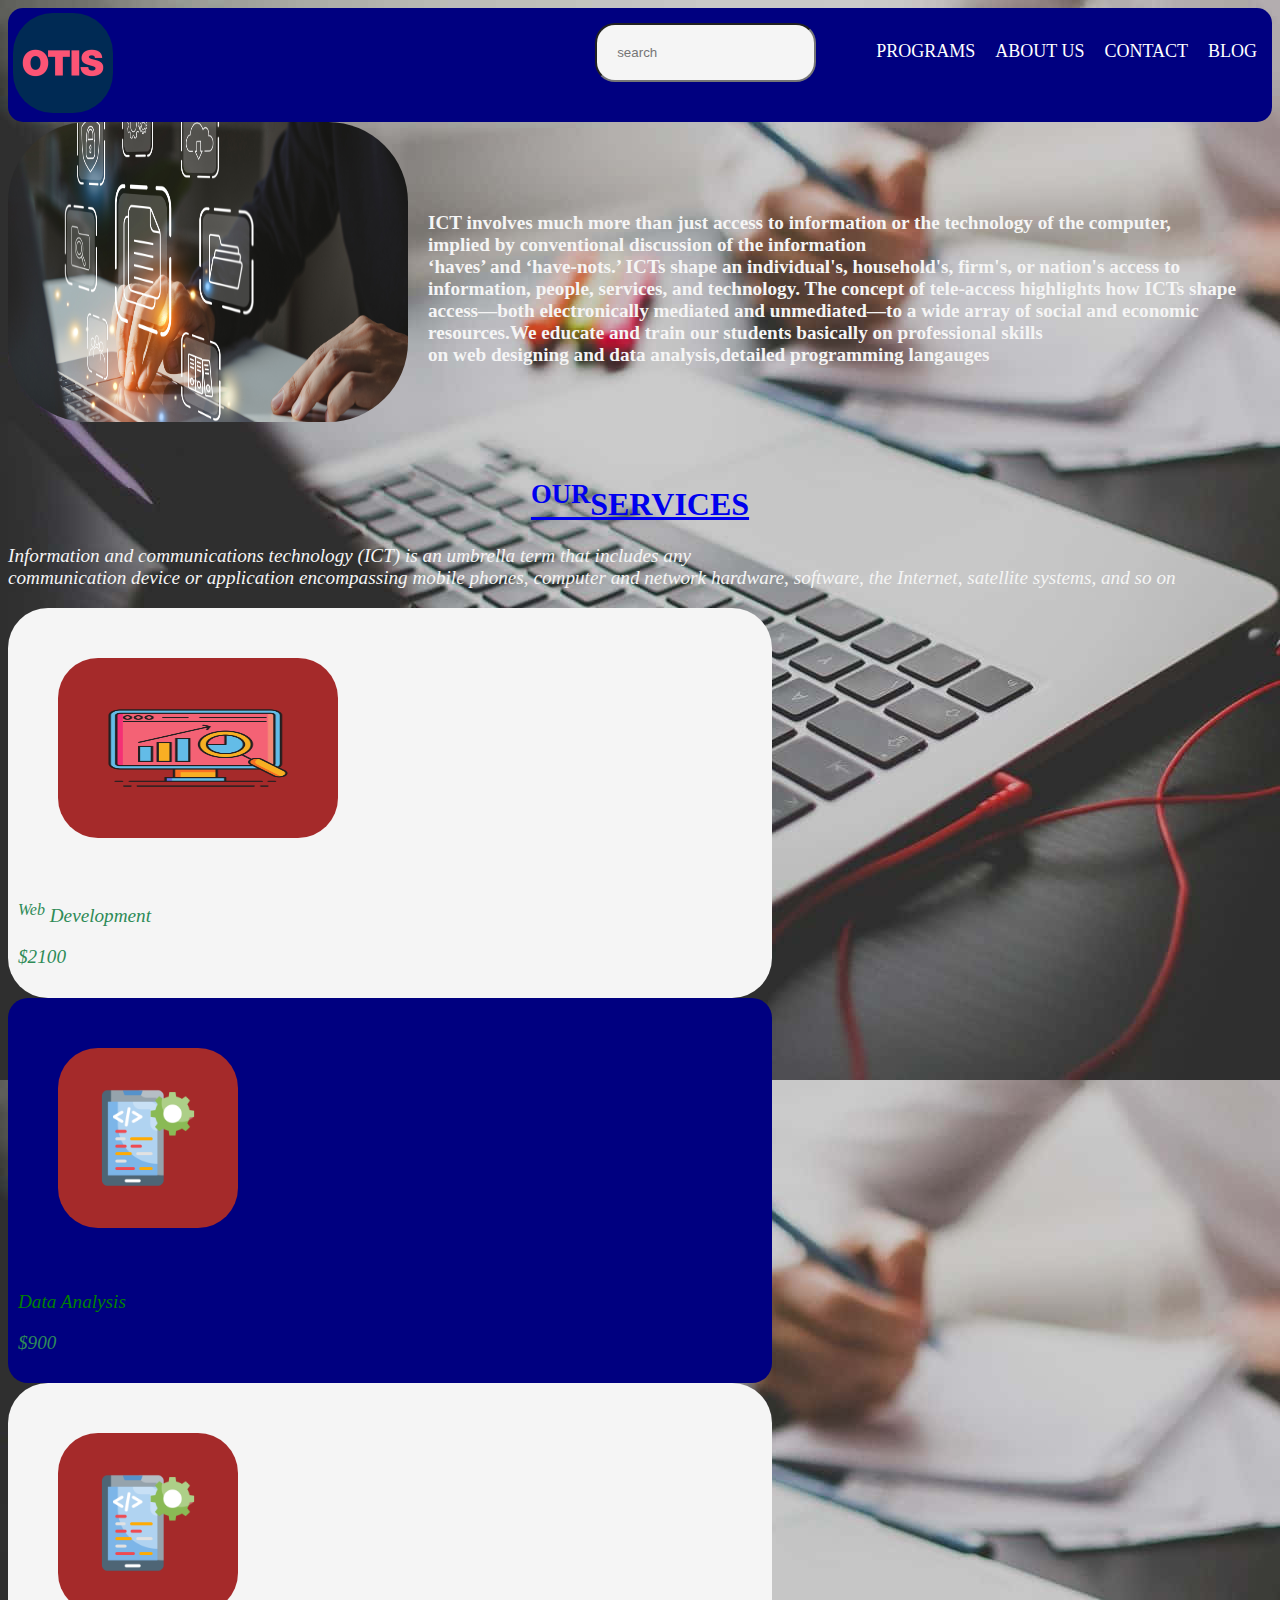
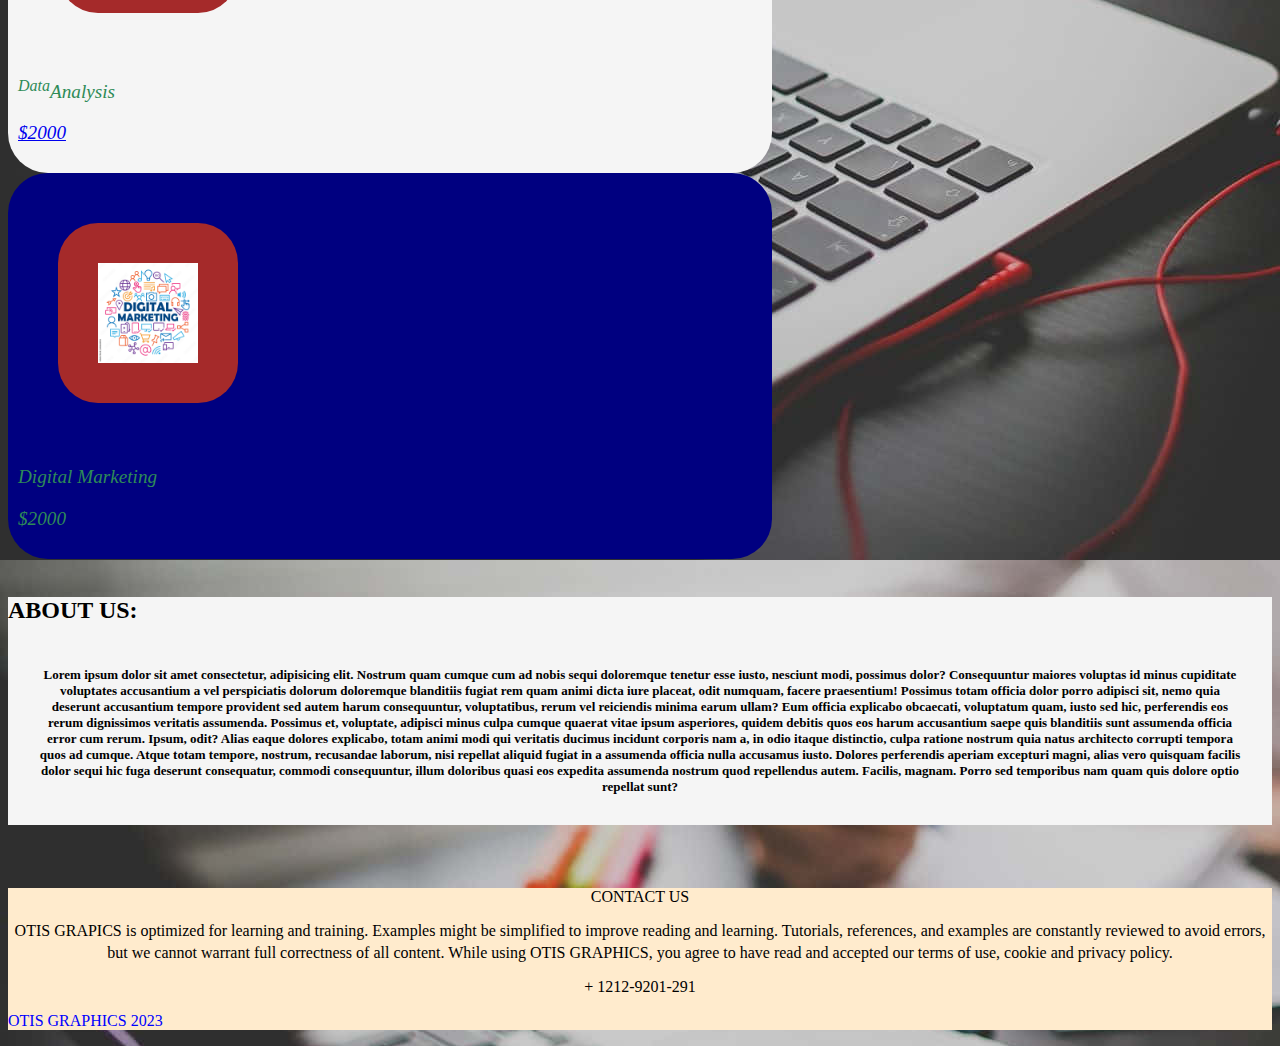
<file: index.html>
<!DOCTYPE html>
<html lang="en">
<head>
    <link rel="stylesheet" href="project.css">
    <meta charset="UTF-8">
    <meta name="viewport" content="width=device-width, initial-scale=1.0">
    <title>ICT DEVELOPMENT</title>
    <link rel="stylesheet" href="https://cdnjs.cloudflare.com/ajax/libs/font-awesome/6.5.1/css/all.min.css" integrity="sha512-DTOQO9RWCH3ppGqcWaEA1BIZOC6xxalwEsw9c2QQeAIftl+Vegovlnee1c9QX4TctnWMn13TZye+giMm8e2LwA==" crossorigin="anonymous" referrerpolicy="no-referrer" />
</head>
<body>
    <div class="menu">
        <nav class="first">
            <img src="otis.jpeg" alt="" width="100px" height="100px"> 
            <ul class="second">
                    <li><a href="Program">PROGRAMS</a></li>
                    <li><a href="about">ABOUT US</a></li>
                    <li><a href="conact">CONTACT</a></li>
                    <li><a href="BLOG">BLOG</a></li>
                        <div class="sub-menu">
                            <!-- <ul>
                                <li>FACEBOOK</li>
                                    <li>TWITTER</li>
                            </ul>
                        </div>
                        </li> -->

                    </div>

                
            </ul>
            <input class="search" type="text" placeholder="search">
           <!-- <p style="text-align: center; font-size: larger;"><i><b>WEB DEVELOPMENT</b></i></p>  -->
        </nav>
    </div>
    <div class="group1">
        
              <img src="ict.jpg" alt="" width="400px" height="300px">
              <h1 class="first1">ICT involves much more than just access to information or the technology of the computer, <br>implied by conventional discussion of the information <br>
                 ‘haves’ and ‘have-nots.’ ICTs shape an individual's, household's, firm's, or nation's access to information, people, services, and technology. The concept of tele-access highlights how ICTs shape access—both electronically mediated and unmediated—to a wide array of social and economic resources.We educate and train our students basically on professional skills <br> on web designing and data analysis,detailed programming langauges</h1>
              
    </div>
    <br>
    <br>

    <div class="image">
        <h1 style="text-align: center; color: brown;"><a href="OUR SERVICES.HTML"><sup>OUR</sup>SERVICES</a></h1>
       
        <div class="services">
            <p>Information and communications technology (ICT) is an umbrella term that includes any <br>communication device or application encompassing mobile phones, computer and network hardware, software, the Internet, satellite systems, and so on</p>
            <div class="serviceCard4">
                <img style="padding: 40px; margin: 40px;border-radius: 40px;" src="BEST.png" alt="" width="200px" height="100px">
                <p style="color: seagreen;"><i><sup>Web</sup> Development</i></p>
                <p style="color: seagreen;"><i>$2100</i></p>
            </div>
            <div class="serviceCard5">
                <img style="padding: 40px; margin: 40px;border-radius: 40px;" src="app.png" alt="" width="100px" height="100px">
                <p style="color: green;">Data Analysis</p>
                <p style="color: seagreen;">$900</p>
            </div>
            <!-- <div class="serviceCard6">
                <img style="padding: 40px; margin: 40px;border-radius: 40px;" src="app.png" alt="" width="100px" height="100px">
                <p style="color: seagreen;">Data Analysis</p>
                <p style="color: seagreen;">$2000</p>
            </div> -->
            <!-- <div class="serviceCard7">
                <img style="padding: 40px; margin: 40px;border-radius: 40px;" src="BEST.png" alt="" width="100px" height="100px">
                <p style="color: seagreen;font-style:italic;">Web Development</p>
                <p style="color: seagreen;font-style:italic;">$300</p>
            </div> -->
            <div class="serviceCard8">
              <img style="padding: 40px; margin: 40px;border-radius: 40px;" src="app.png" alt="" width="100px" height="100px">
                <p style="color: seagreen;"><i><sup>Data</sup>Analysis</i></p>
                <p style="color: seagreen;"><a href="amount">$2000</a></p>
            </div>
            <div class="serviceCard9">
               <a href="image.html"><img style="padding: 40px; margin: 40px;border-radius: 40px;" src="digital.jpg" alt="" width="100px" height="100px"></a>
                <p style="color: seagreen;">Digital Marketing</p>
                <p style="display: flex;color: seagreen;">$2000</p>
            </div>
           
            



            </div>

    
    <br>
    <div class="About">
    
         
        <h2>ABOUT US:<p>Lorem ipsum dolor sit amet consectetur, adipisicing elit. Nostrum quam cumque cum ad nobis sequi doloremque tenetur esse iusto, nesciunt modi, possimus dolor? Consequuntur maiores voluptas id minus cupiditate voluptates accusantium a vel perspiciatis dolorum doloremque blanditiis fugiat rem quam animi dicta iure placeat, odit numquam, facere praesentium! Possimus totam officia dolor porro adipisci sit, nemo quia deserunt accusantium tempore provident sed autem harum consequuntur, voluptatibus, rerum vel reiciendis minima earum ullam? Eum officia explicabo obcaecati, voluptatum quam, iusto sed hic, perferendis eos rerum dignissimos veritatis assumenda. Possimus et, voluptate, adipisci minus culpa cumque quaerat vitae ipsum asperiores, quidem debitis quos eos harum accusantium saepe quis blanditiis sunt assumenda officia error cum rerum. Ipsum, odit? Alias eaque dolores explicabo, totam animi modi qui veritatis ducimus incidunt corporis nam a, in odio itaque distinctio, culpa ratione nostrum quia natus architecto corrupti tempora quos ad cumque. Atque totam tempore, nostrum, recusandae laborum, nisi repellat aliquid fugiat in a assumenda officia nulla accusamus iusto. Dolores perferendis aperiam excepturi magni, alias vero quisquam facilis dolor sequi hic fuga deserunt consequatur, commodi consequuntur, illum doloribus quasi eos expedita assumenda nostrum quod repellendus autem. Facilis, magnam. Porro sed temporibus nam quam quis dolore optio repellat sunt?</p>



        </h2>





    </div>

       <div class="footer">
        <head>CONTACT US <i class="fa-solid fa-address-book fa-lg" style="color: #74C0FC;"></i> </head>
        <p>OTIS GRAPICS is optimized for learning and training. Examples might be simplified to improve reading and learning.
            Tutorials, references, and examples are constantly reviewed to avoid errors, but we cannot warrant full correctness
            of all content. While using OTIS GRAPHICS<sup><i class="fa-solid fa-registered fa-xs"></i></sup>, you agree to have read and accepted our terms of use, cookie and privacy policy.</p>
            <i class="fa-brands fa-facebook fa-2xl" style="color: #74C0FC;"></i>  <i class="fa-brands fa-x-twitter fa-xl" style="color: #74C0FC;"></i> <i class="fa-brands fa-instagram fa-xl" style="color: #74C0FC;"></i> <i class="fa-brands fa-linkedin fa-xl" style="color: #74C0FC;"></i> <i class="fa-brands fa-yahoo fa-xl" style="color: #74C0FC;"></i>
           <div>
             
            <p><i class="fa-solid fa-phone fa-lg" style="color: #74C0FC;"></i>+ 1212-9201-291</p>

           </div>
        <p style="color: blue; text-align:justify;">OTIS GRAPHICS 2023 <i class="fa-solid fa-copyright" style="color: #74C0FC;"></i></P>
    </div>

</body>
</html>
</file>
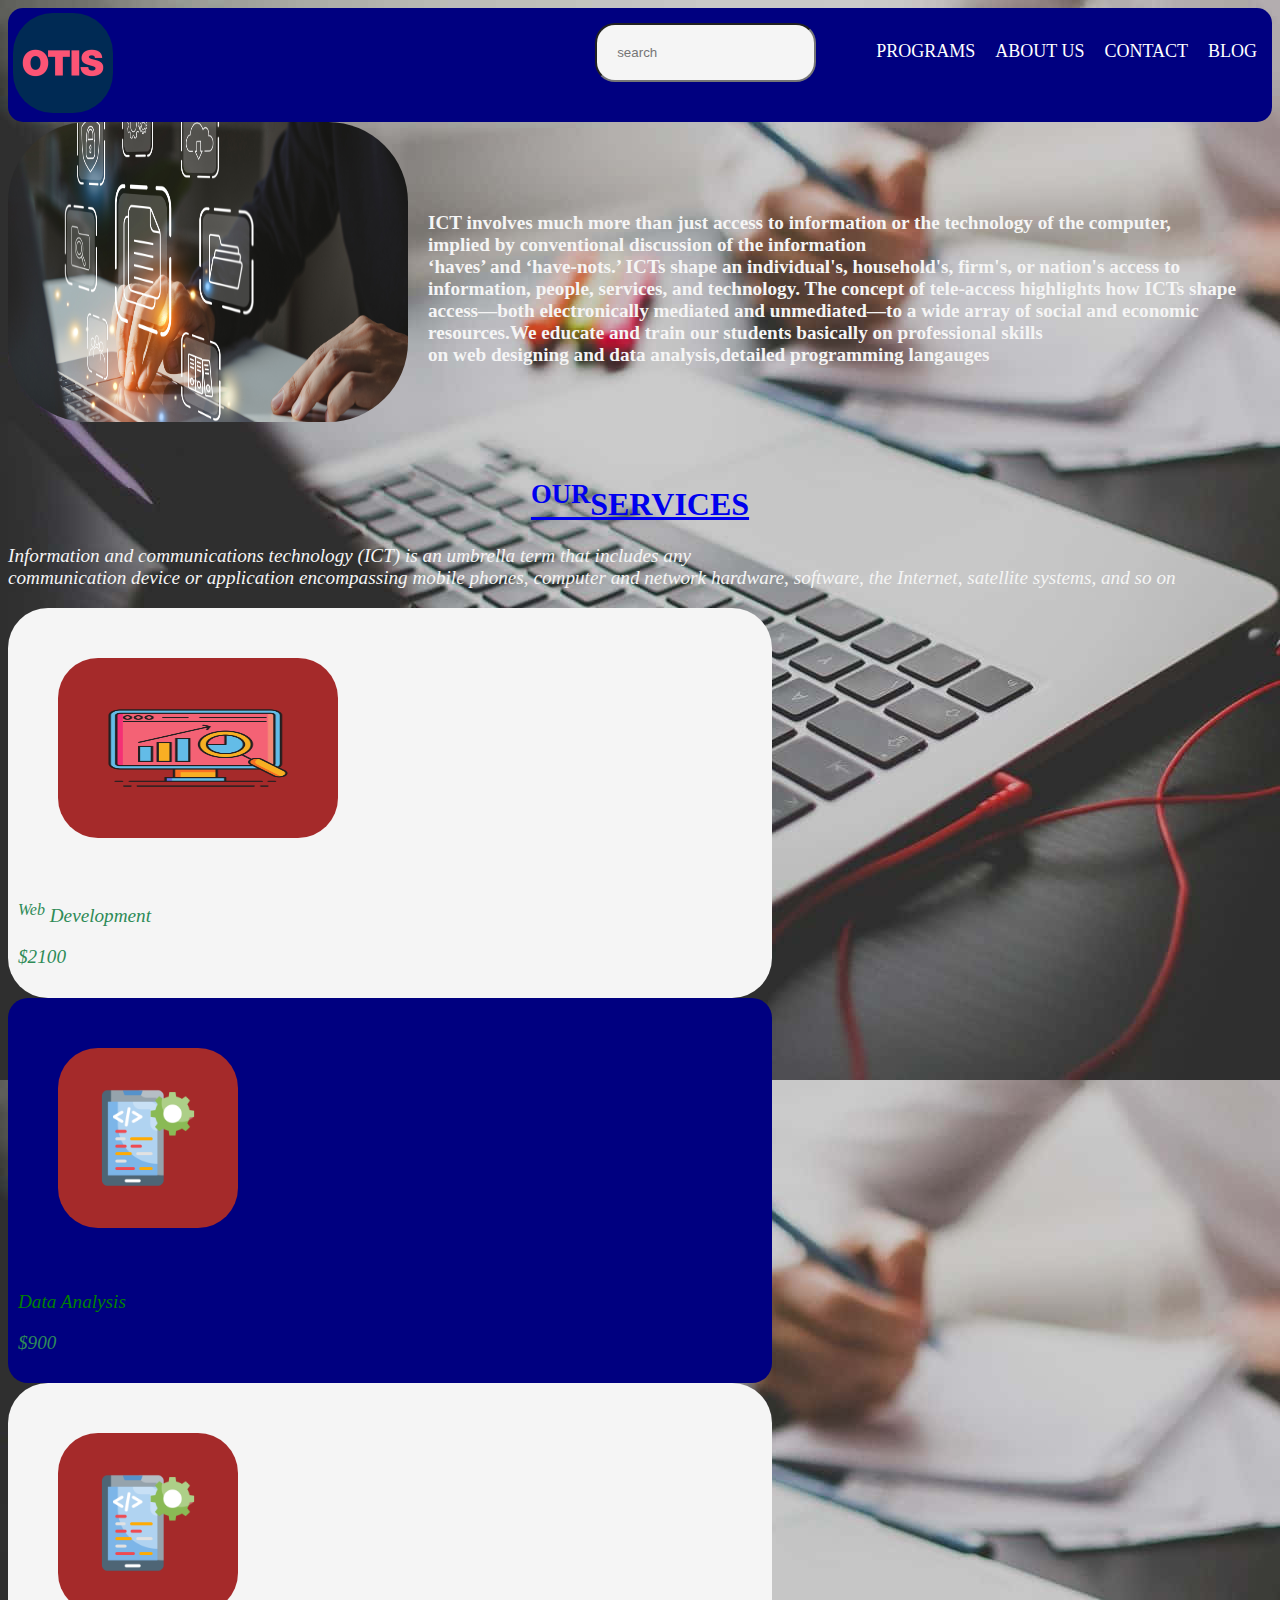
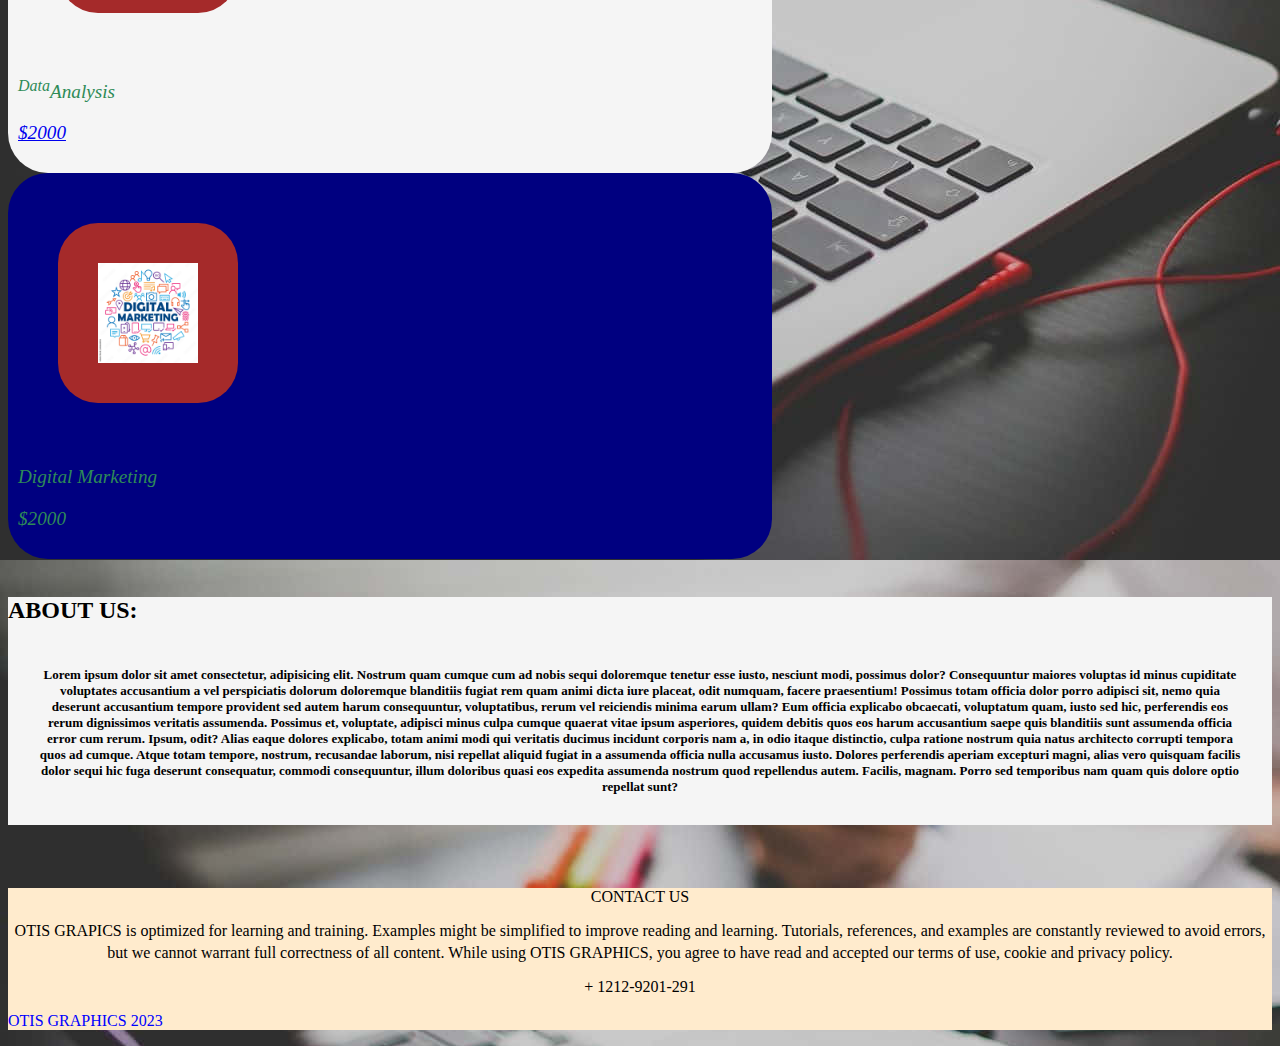
<file: project.html>
<!DOCTYPE html>
<html lang="en">
<head>
    <link rel="stylesheet" href="project.css">
    <meta charset="UTF-8">
    <meta name="viewport" content="width=device-width, initial-scale=1.0">
    <title>ICT DEVELOPMENT</title>
    <link rel="stylesheet" href="https://cdnjs.cloudflare.com/ajax/libs/font-awesome/6.5.1/css/all.min.css" integrity="sha512-DTOQO9RWCH3ppGqcWaEA1BIZOC6xxalwEsw9c2QQeAIftl+Vegovlnee1c9QX4TctnWMn13TZye+giMm8e2LwA==" crossorigin="anonymous" referrerpolicy="no-referrer" />
</head>
<body>
    <div class="menu">
        <nav class="first">
            <img src="otis.jpeg" alt="" width="100px" height="100px"> 
            <ul class="second">
                    <li><a href="Program">PROGRAMS</a></li>
                    <li><a href="about">ABOUT US</a></li>
                    <li><a href="conact">CONTACT</a></li>
                    <li><a href="BLOG">BLOG</a></li>
                        <div class="sub-menu">
                            <!-- <ul>
                                <li>FACEBOOK</li>
                                    <li>TWITTER</li>
                            </ul>
                        </div>
                        </li> -->

                    </div>

                
            </ul>
            <input class="search" type="text" placeholder="search">
           <!-- <p style="text-align: center; font-size: larger;"><i><b>WEB DEVELOPMENT</b></i></p>  -->
        </nav>
    </div>
    <div class="group1">
        
              <img src="ict.jpg" alt="" width="400px" height="300px">
              <h1 class="first1">ICT involves much more than just access to information or the technology of the computer, <br>implied by conventional discussion of the information <br>
                 ‘haves’ and ‘have-nots.’ ICTs shape an individual's, household's, firm's, or nation's access to information, people, services, and technology. The concept of tele-access highlights how ICTs shape access—both electronically mediated and unmediated—to a wide array of social and economic resources.We educate and train our students basically on professional skills <br> on web designing and data analysis,detailed programming langauges</h1>
              
    </div>
    <br>
    <br>

    <div class="image">
        <h1 style="text-align: center; color: brown;"><a href="OUR SERVICES.HTML"><sup>OUR</sup>SERVICES</a></h1>
       
        <div class="services">
            <p>Information and communications technology (ICT) is an umbrella term that includes any <br>communication device or application encompassing mobile phones, computer and network hardware, software, the Internet, satellite systems, and so on</p>
            <div class="serviceCard4">
                <img style="padding: 40px; margin: 40px;border-radius: 40px;" src="BEST.png" alt="" width="200px" height="100px">
                <p style="color: seagreen;"><i><sup>Web</sup> Development</i></p>
                <p style="color: seagreen;"><i>$2100</i></p>
            </div>
            <div class="serviceCard5">
                <img style="padding: 40px; margin: 40px;border-radius: 40px;" src="app.png" alt="" width="100px" height="100px">
                <p style="color: green;">Data Analysis</p>
                <p style="color: seagreen;">$900</p>
            </div>
            <!-- <div class="serviceCard6">
                <img style="padding: 40px; margin: 40px;border-radius: 40px;" src="app.png" alt="" width="100px" height="100px">
                <p style="color: seagreen;">Data Analysis</p>
                <p style="color: seagreen;">$2000</p>
            </div> -->
            <!-- <div class="serviceCard7">
                <img style="padding: 40px; margin: 40px;border-radius: 40px;" src="BEST.png" alt="" width="100px" height="100px">
                <p style="color: seagreen;font-style:italic;">Web Development</p>
                <p style="color: seagreen;font-style:italic;">$300</p>
            </div> -->
            <div class="serviceCard8">
              <img style="padding: 40px; margin: 40px;border-radius: 40px;" src="app.png" alt="" width="100px" height="100px">
                <p style="color: seagreen;"><i><sup>Data</sup>Analysis</i></p>
                <p style="color: seagreen;"><a href="amount">$2000</a></p>
            </div>
            <div class="serviceCard9">
               <a href="image.html"><img style="padding: 40px; margin: 40px;border-radius: 40px;" src="digital.jpg" alt="" width="100px" height="100px"></a>
                <p style="color: seagreen;">Digital Marketing</p>
                <p style="display: flex;color: seagreen;">$2000</p>
            </div>
           
            



            </div>

    
    <br>
    <div class="About">
    
         
        <h2>ABOUT US:<p>Lorem ipsum dolor sit amet consectetur, adipisicing elit. Nostrum quam cumque cum ad nobis sequi doloremque tenetur esse iusto, nesciunt modi, possimus dolor? Consequuntur maiores voluptas id minus cupiditate voluptates accusantium a vel perspiciatis dolorum doloremque blanditiis fugiat rem quam animi dicta iure placeat, odit numquam, facere praesentium! Possimus totam officia dolor porro adipisci sit, nemo quia deserunt accusantium tempore provident sed autem harum consequuntur, voluptatibus, rerum vel reiciendis minima earum ullam? Eum officia explicabo obcaecati, voluptatum quam, iusto sed hic, perferendis eos rerum dignissimos veritatis assumenda. Possimus et, voluptate, adipisci minus culpa cumque quaerat vitae ipsum asperiores, quidem debitis quos eos harum accusantium saepe quis blanditiis sunt assumenda officia error cum rerum. Ipsum, odit? Alias eaque dolores explicabo, totam animi modi qui veritatis ducimus incidunt corporis nam a, in odio itaque distinctio, culpa ratione nostrum quia natus architecto corrupti tempora quos ad cumque. Atque totam tempore, nostrum, recusandae laborum, nisi repellat aliquid fugiat in a assumenda officia nulla accusamus iusto. Dolores perferendis aperiam excepturi magni, alias vero quisquam facilis dolor sequi hic fuga deserunt consequatur, commodi consequuntur, illum doloribus quasi eos expedita assumenda nostrum quod repellendus autem. Facilis, magnam. Porro sed temporibus nam quam quis dolore optio repellat sunt?</p>



        </h2>





    </div>

       <div class="footer">
        <head>CONTACT US <i class="fa-solid fa-address-book fa-lg" style="color: #74C0FC;"></i> </head>
        <p>OTIS GRAPICS is optimized for learning and training. Examples might be simplified to improve reading and learning.
            Tutorials, references, and examples are constantly reviewed to avoid errors, but we cannot warrant full correctness
            of all content. While using OTIS GRAPHICS<sup><i class="fa-solid fa-registered fa-xs"></i></sup>, you agree to have read and accepted our terms of use, cookie and privacy policy.</p>
            <i class="fa-brands fa-facebook fa-2xl" style="color: #74C0FC;"></i>  <i class="fa-brands fa-x-twitter fa-xl" style="color: #74C0FC;"></i> <i class="fa-brands fa-instagram fa-xl" style="color: #74C0FC;"></i> <i class="fa-brands fa-linkedin fa-xl" style="color: #74C0FC;"></i> <i class="fa-brands fa-yahoo fa-xl" style="color: #74C0FC;"></i>
           <div>
             
            <p><i class="fa-solid fa-phone fa-lg" style="color: #74C0FC;"></i>+ 1212-9201-291</p>

           </div>
        <p style="color: blue; text-align:justify;">OTIS GRAPHICS 2023 <i class="fa-solid fa-copyright" style="color: #74C0FC;"></i></P>
    </div>

</body>
</html>
</file>
<file: project.css>
body{
    background-image: url(dropdown.jpg);
}

.first{
    background-color:navy;
    /* margin: 10px; */
    /* margin-top: 0.5px; */
    padding: 5px;
    border-radius: 15px;
}
.first img{
    border-radius:40px;
}

.first ul{
    display:inline-flex;
    list-style: none;
    float: inline-end;
    color:white;
    font-size: large;
}

.second li a:hover{
    background-color: bisque;
    color: lightblue;
}

.second li{
    justify-content: space-between;
    margin: 10px;
}

.first p{
    color: whitesmoke;
}

.before{
    list-style: none;
    font-size: x-large;
    /* background-image: url(pat.jpg); */
}

.group1{
    justify-content:center;
    display: flex;

}

.second{
    /* background-color: blueviolet; */
    color: aqua;
}

.first1{
    font-size:larger;
    color:whitesmoke;
    margin: 20px;
    padding-top: 70px;
}

.group1 img{
    border-radius: 80px;
}


.first img{
    /* float: left; */
}
.image img{
    display:flexbox;
    background-color: brown;
    padding: 0.3px;
    margin: 0.2px;
}
.services {
    /* display: grid; */
    color: white;
    grid-template-columns: 200px 200px 200px;
    gap: 5px;
    /* background-color: lightseagreen; */
}

.services .serviceCard9{
    background-color: navy;
    padding: 10px;
    border-radius: 40px;
    margin-right: 500px;

}

.services .serviceCard8{
    background-color: whitesmoke;
    padding: 10px;
    border-radius: 40px;
    margin-right: 500px;

}
.services .serviceCard7{
    background-color: navy;
    padding: 10px;
    border-radius: 40px;
    
}

.services .serviceCard6{
    background-color: whitesmoke;
    padding: 10px;
    border-radius: 40px;
    margin-right: 500px;
}

.services .serviceCard5{
    background-color: navy;
    padding: 10px;
    border-radius: 20px;
    margin-right: 500px;
}

.services .serviceCard4{
    background-color: whitesmoke;
    padding: 10px;
    border-radius: 40px;
    margin-right: 500px;
}

.serviceCard {
    /* background-color:slateblue; */
    padding: 10px;
}

.footer{
    margin-top: 5%;
    background-color: blanchedalmond;
    text-align: center;
}

.first li a{
    text-decoration: none;
    list-style: none;
    color: white;
}


.search{
    float:inline-end;
    padding: 20px;
    margin: 10px;
    border-radius: 20px;
    background-color: whitesmoke;
    
}

.services p{
    color: whitesmoke;
    font-size: larger;
    font-family: Georgia;
    font-style: italic;
}


.About{
    background-color: whitesmoke;
    /* padding: 30px; */
}

.About p{
    text-align: center;
    font-size: small;
    color: black;
    padding: 30px;
    border-radius: 15px;
    /* background-color: silver; */
    
}

.About .contact{
    font-size: small;
    font-family: geaorgia;

}

/* .sub-menu{
    display: none;
} */


/* .first ul li:hover .sub-menu{
    display: block;
    position: absolute;
    background: navy;
    margin-top: 15px;
    margin-left: -15px;

} */

/* .first ul li:hover .sub-menu ul li{
    width: 150px;
    padding: 10px;
    border-bottom: 1px dotted white;
    background: transparent;
    border-radius: 0;
    text-align: left;
} */
</file>
